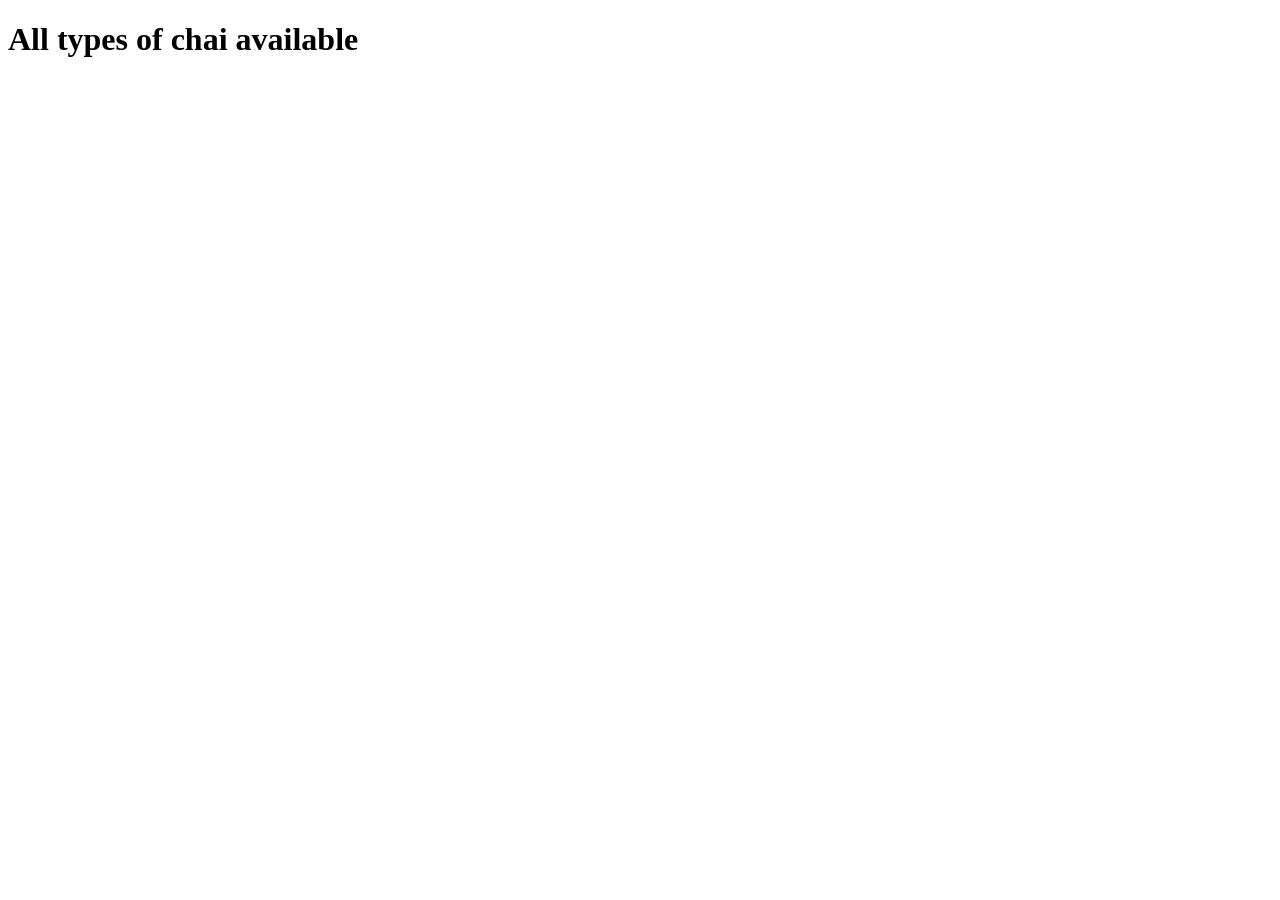
<file: DjangoDevelopment/app1/app/templates/app/all_app.html>
<!DOCTYPE html>
<html lang="en">
<head>
    <meta charset="UTF-8">
    <meta name="viewport" content="width=device-width, initial-scale=1.0">
    <title>All chai</title>
</head>
<body>
    <h1>All types of chai available</h1>
</body>
</html>
</file>
